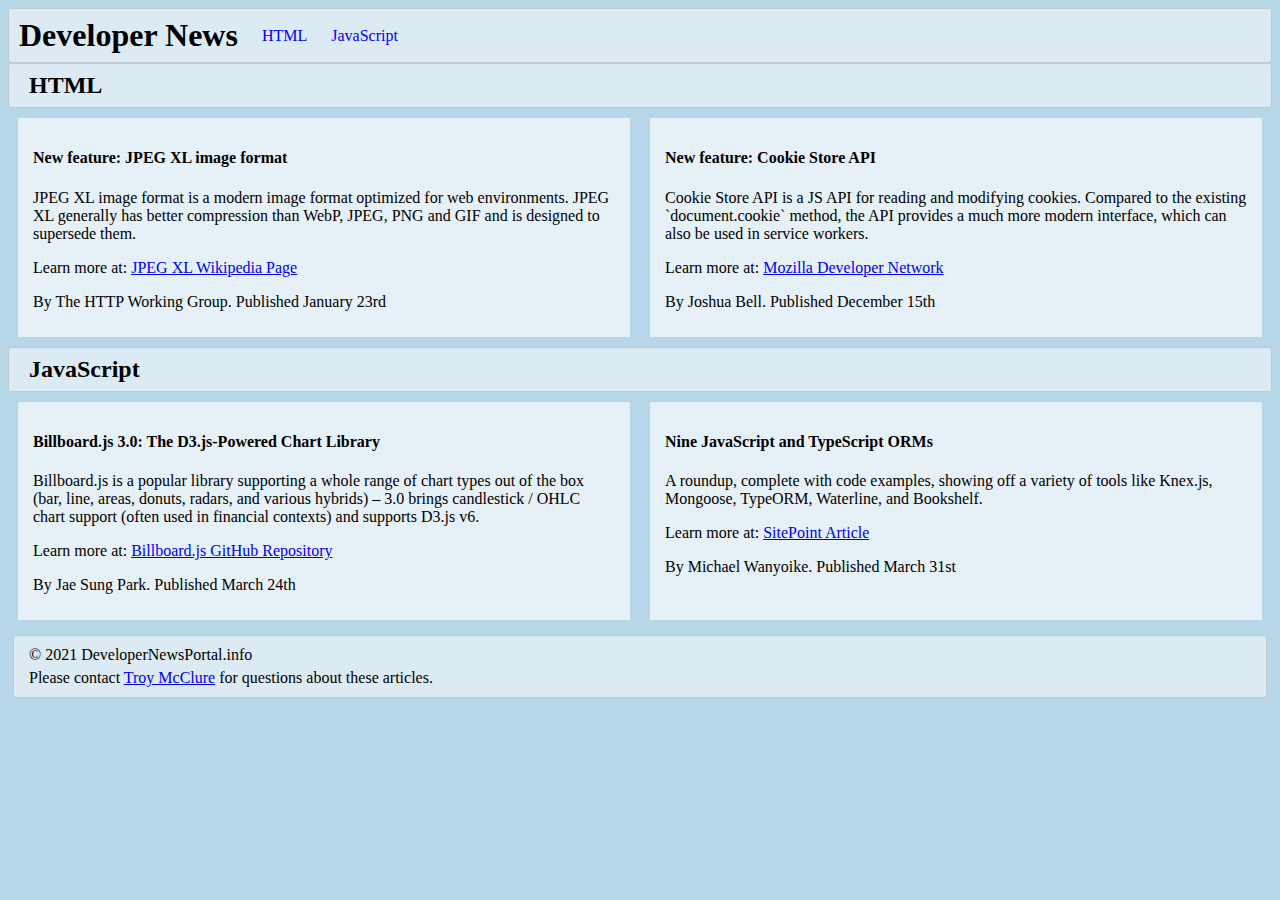
<file: 06-Semantic-Blog-Layout/index.html>
<!DOCTYPE html>
<html lang="en">
<head>
    <meta charset="UTF-8">
    <meta name="viewport" content="width=device-width, initial-scale=1.0">
    <link rel="stylesheet" href="styles.css">
    <title>Semantic Blog Layout</title>
</head>
<body>
    <header>
        <h1>Developer News</h1>
        <nav>
            <ul>
                <li><a href="#">HTML</a></li>
                <li><a href="#">JavaScript</a></li>
            </ul>
        </nav>
    </header>

    <main>
        <section>
            <header>
                <h2>HTML</h2>
            </header>
            <article>
                <h4>New feature: JPEG XL image format</h4>
                <p>JPEG XL image format is a modern image format optimized for web environments. JPEG XL generally has better compression than WebP, JPEG, PNG and GIF and is designed to supersede them.</p>
                <p>Learn more at: <a href="https://en.wikipedia.org/wiki/JPEG_XL">JPEG XL Wikipedia Page</a></p>
                <p>By The HTTP Working Group. Published <time datetime="2023-01-23">January 23rd</time></p>
            </article>
            <article>
                <h4>New feature: Cookie Store API</h4>
                <p>Cookie Store API is a JS API for reading and modifying cookies. Compared to the existing `document.cookie` method, the API provides a much more modern interface, which can also be used in service workers.</p>
                <p>Learn more at: <a href="https://developer.mozilla.org/en-US/docs/Mozilla/Add-ons/WebExtensions/API/cookies/CookieStore">Mozilla Developer Network</a></p>
                <p>By Joshua Bell. Published <time datetime="2022-12-15">December 15th</time></p>
            </article>
        </section>
        
        <section>
            <header>
                <h2>JavaScript</h2>
            </header>
            <article>
                <h4>Billboard.js 3.0: The D3.js-Powered Chart Library</h4>
                <p>Billboard.js is a popular library supporting a whole range of chart types out of the box (bar, line, areas, donuts, radars, and various hybrids) – 3.0 brings candlestick / OHLC chart support (often used in financial contexts) and supports D3.js v6.</p>
                <p>Learn more at: <a href="https://github.com/naver/billboard.js">Billboard.js GitHub Repository</a></p>
                <p>By Jae Sung Park. Published <time datetime="2023-03-24">March 24th</time></p>
            </article>
            <article>
                <h4>Nine JavaScript and TypeScript ORMs</h4>
                <p>A roundup, complete with code examples, showing off a variety of tools like Knex.js, Mongoose, TypeORM, Waterline, and Bookshelf.</p>
                <p>Learn more at: <a href="https://www.sitepoint.com/javascript-typescript-orms/">SitePoint Article</a></p>
                <p>By Michael Wanyoike. Published <time datetime="2023-03-31">March 31st</time></p>
            </article>
        </section>
    </main>

    <footer>
        <p>&copy; 2021 DeveloperNewsPortal.info</p>
        <p>Please contact <a href="mailto:troy.mcclure@example.com">Troy McClure</a> for questions about these articles.</p>
    </footer>
</body>
</html>
</file>
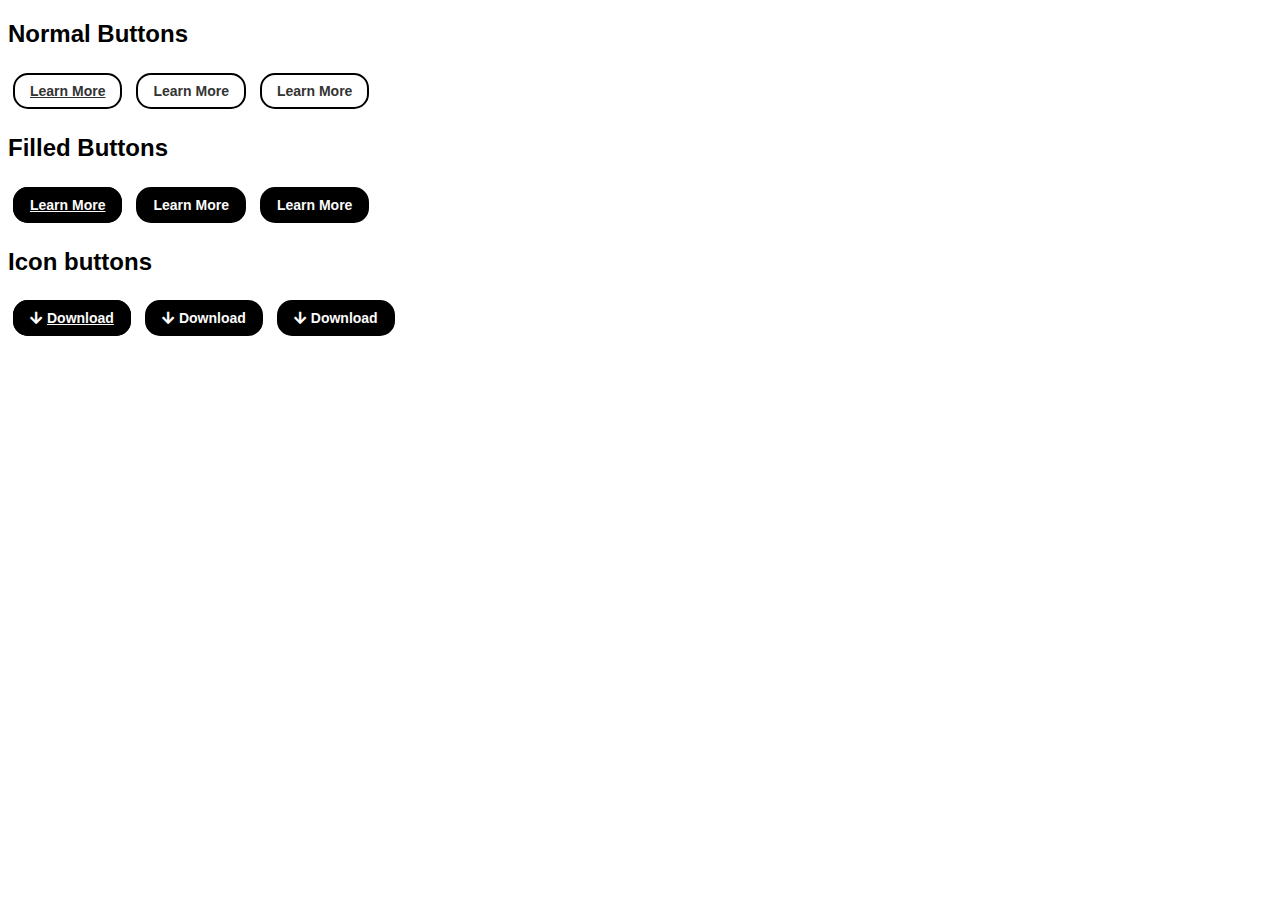
<file: 10-Buttons-CSS/index.html>
<!DOCTYPE html>
<html lang="en">

<head>
    <meta charset="UTF-8">
    <meta http-equiv="X-UA-Compatible" content="IE=edge">
    <meta name="viewport" content="width=device-width, initial-scale=1.0">
    <title>Buttons CSS</title>
    <link rel="stylesheet" href="styles.css">
</head>

<body>
    <h2>Normal Buttons</h2>
    <a href="#" class="button">Learn More</a>
    <button class="button">Learn More</button>
    <button class="button hover">Learn More</button>

    <h2>Filled Buttons</h2>
    <a href="#" class="button fill">Learn More</a>
    <button class="button fill">Learn More</button>
    <button class="button fill hover">Learn More</button>

    <h2>Icon buttons</h2>
    <a href="#" class="button fill"><i class="fas fa-arrow-down"></i>Download</a>
    <button class="button fill"><i class="fas fa-arrow-down"></i>Download</button>
    <button class="button fill hover"><i class="fas fa-arrow-down"></i>Download</button>

</body>

</html>
</file>
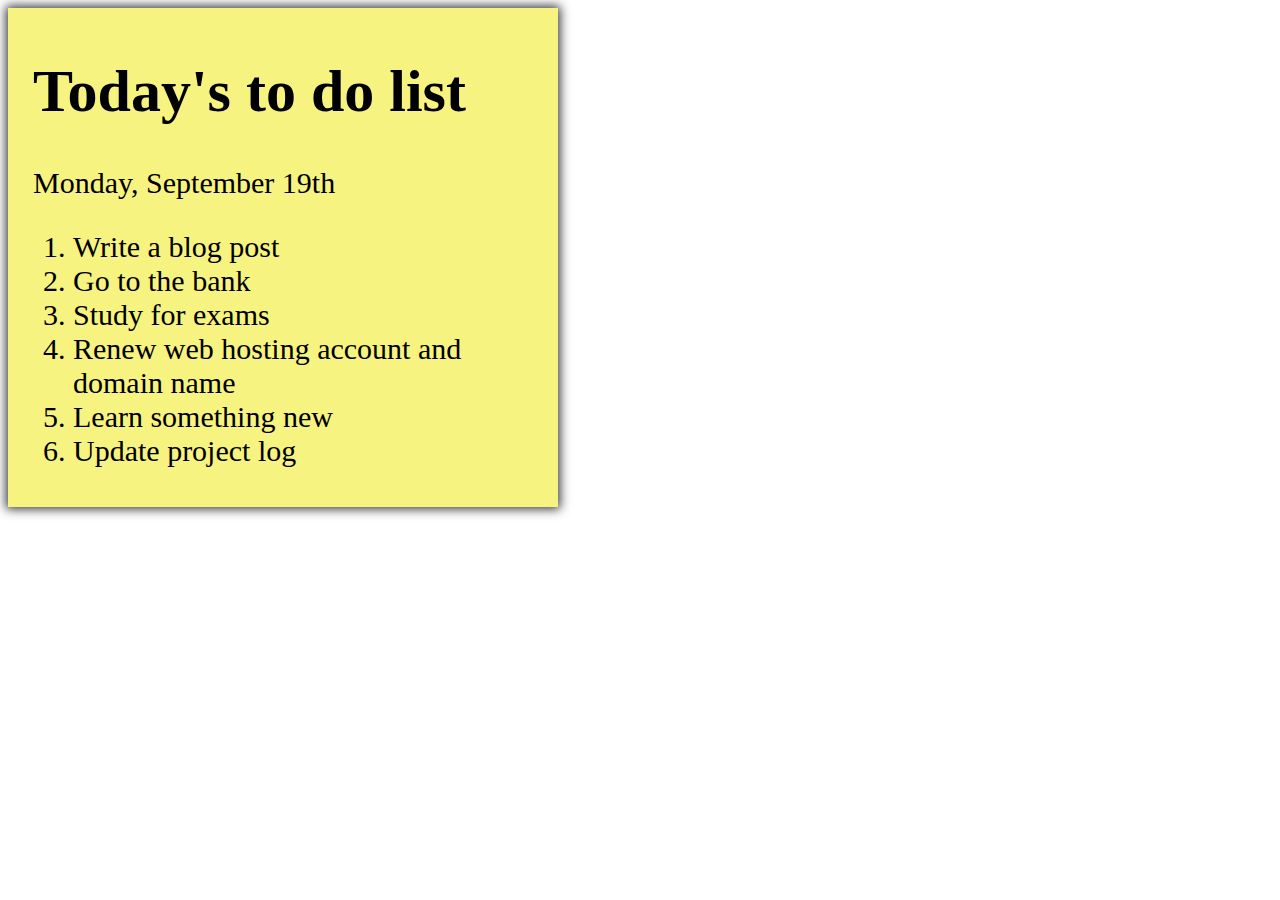
<file: 03-ToDoList/to-do-list.html>
<!DOCTYPE html>
<html>
    <head>
        <title>To Do List</title>
        <link rel="stylesheet" href="to-do-list.css">
    </head>
    <body>
        <main class="my-list">
         <h1>Today's to do list</h1>
         <p>Monday, September 19th</p>
         <ol>
            <li>Write a blog post</li>
            <li>Go to the bank</li>
            <li>Study for exams</li>
            <li>Renew web hosting account and domain name</li>
            <li>Learn something new</li>
            <li>Update project log</li>
         </ol>
        </main>
    </body>
</html>
</file>
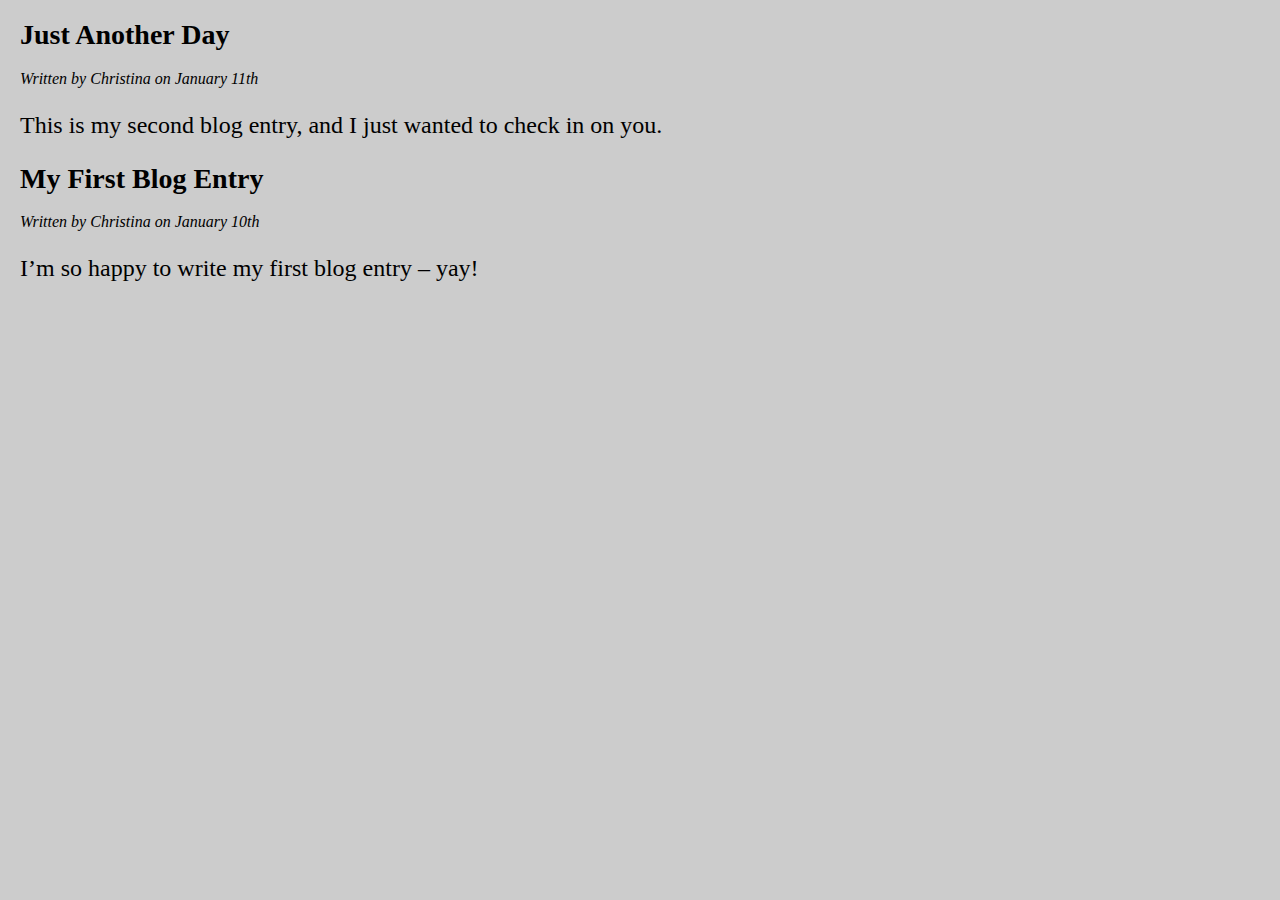
<file: 05-PageContent/page-content.html>
<!DOCTYPE html>
<html lang="en">
<head>
    <meta charset="UTF-8">
    <meta http-equiv="X-UA-Compatible" content="IE=edge">
    <meta name="viewport" content="width=device-width, initial-scale=1.0">
    <title>Page Content</title>
    <link rel="stylesheet" href="page-content.css">
</head>
<body>
    <section>
        <article>
            <header>
                <h1>Just Another Day</h1>
                <p>Written by Christina on January 11th</p>
            </header>
            <p>This is my second blog entry, and I just wanted to check in on you.</p>
        </article>
        <article>
            <header>
                <h1>My First Blog Entry</h1>
                <p>Written by Christina on January 10th</p>
            </header>
            <p>I’m so happy to write my first blog entry – yay!</p>
        </article>
    </section>
</body>
</html>
</file>
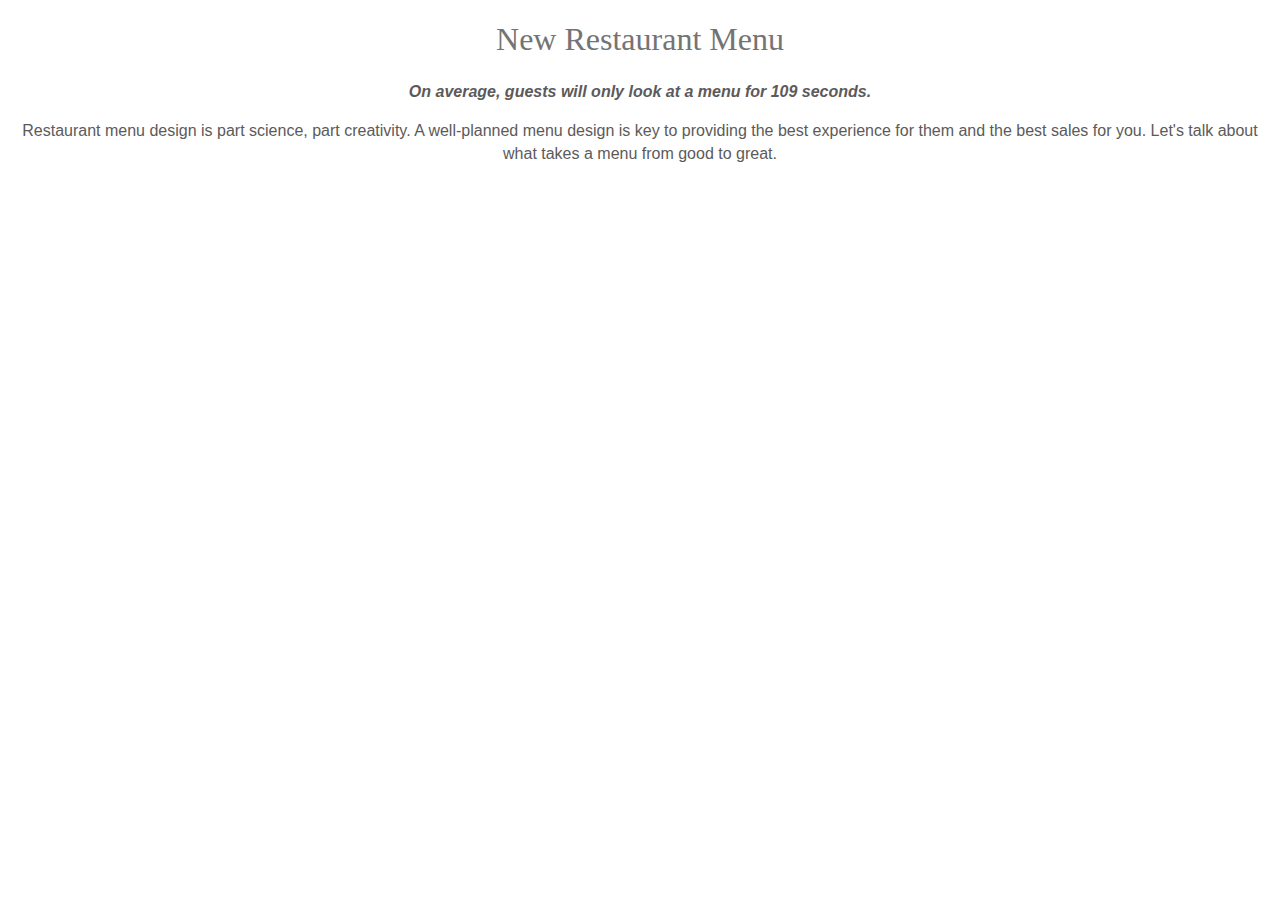
<file: 07-Restaurant-Menu/restaurant-menu.html>
<!DOCTYPE html>
<html lang="en">
<head>
    <meta charset="UTF-8">
    <meta name="viewport" content="width=device-width, initial-scale=1.0">
    <link rel="stylesheet" href="styles.css">
    <title>Restaurant Menu</title>
</head>
<body>
    <article>
        <h1>New Restaurant Menu</h1>
        <span>
            On average, guests will only look at a menu for 109 seconds.
        </span>
        <p>
            Restaurant menu design is part science, part creativity. A well-planned menu design is key to providing the best experience for them and the best sales for you. Let's talk about what takes a menu from good to great.
        </p>
    </article>
</body>
</html>
</file>
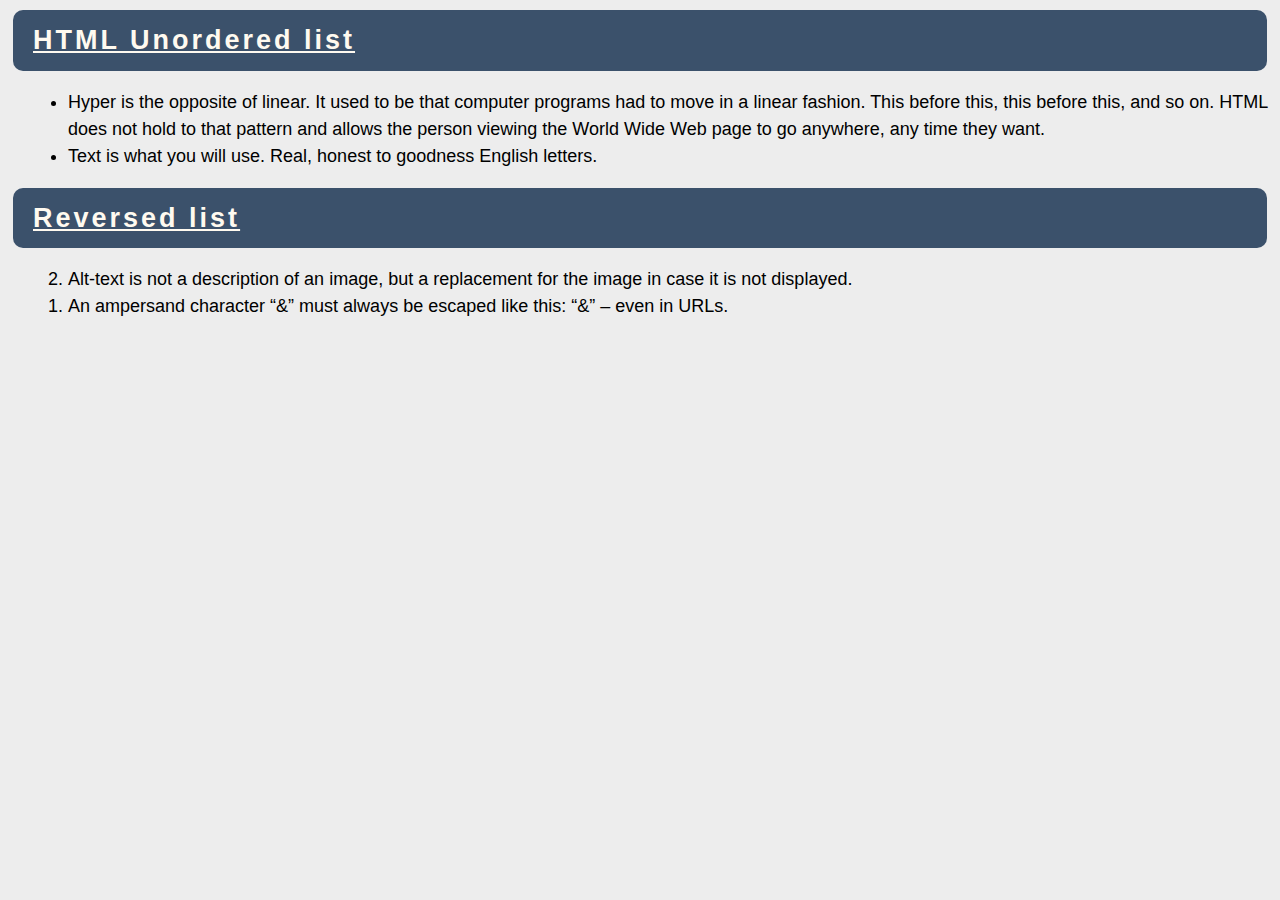
<file: 08-Style-Lists/style-lists.html>
<!DOCTYPE html>
<html>

<head>
    <title>Style Lists</title>
    <link rel="stylesheet" href="styles.css">
</head>

<body>
    <section>
        <article>
            <h2> HTML Unordered list</h2>

            <ul>
                <li>Hyper is the opposite of linear. It used to be that computer programs had to move in a linear fashion. This before this, this before this, and so on. HTML does not hold to that pattern and allows the person viewing the World Wide Web page
                    to go anywhere, any time they want.</li>
                <li>Text is what you will use. Real, honest to goodness English letters.</li>

            </ul>
        </article>

        <article>
            <h2>Reversed list</h2>

            <ol reversed>
                <li>Alt-text is not a description of an image, but a replacement for the image in case it is not displayed.
                </li>
                <li>An ampersand character “&” must always be escaped like this: “&” – even in URLs.</li>

            </ol>
        </article>

    </section>

</body>

</html>
</file>
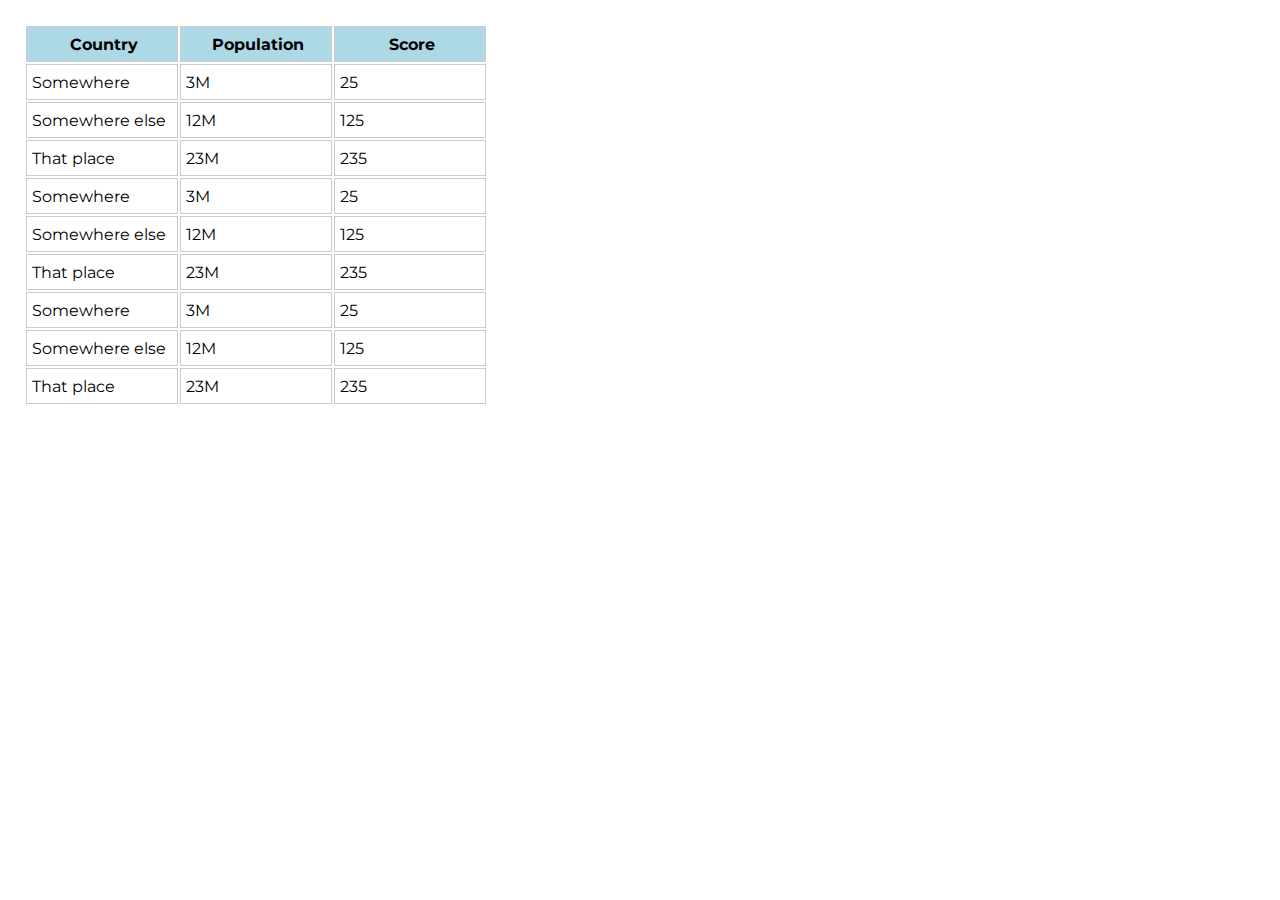
<file: 09-Styling-Tables/styling-tables.html>
<!DOCTYPE html>
<html>

<head>
    <title>Styling Tables</title>
    <link rel="stylesheet" href="styles.css">
</head>

<body>
    <table>
        <thead>
            <tr>
                <th>Country</th>
                <th>Population</th>
                <th>Score</th>
            </tr>
        </thead>
        <tbody>
            <tr>
                <td>Somewhere</td>
                <td>3M</td>
                <td>25</td>
            </tr>
            <tr>
                <td>Somewhere else</td>
                <td>12M</td>
                <td>125</td>
            </tr>
            <tr>
                <td>That place</td>
                <td>23M</td>
                <td>235</td>
            </tr>
            <tr>
                <td>Somewhere</td>
                <td>3M</td>
                <td>25</td>
            </tr>
            <tr>
                <td>Somewhere else</td>
                <td>12M</td>
                <td>125</td>
            </tr>
            <tr>
                <td>That place</td>
                <td>23M</td>
                <td>235</td>
            </tr>
            <tr>
                <td>Somewhere</td>
                <td>3M</td>
                <td>25</td>
            </tr>
            <tr>
                <td>Somewhere else</td>
                <td>12M</td>
                <td>125</td>
            </tr>
            <tr>
                <td>That place</td>
                <td>23M</td>
                <td>235</td>
            </tr>
        </tbody>
    </table>

</body>

</html>
</file>
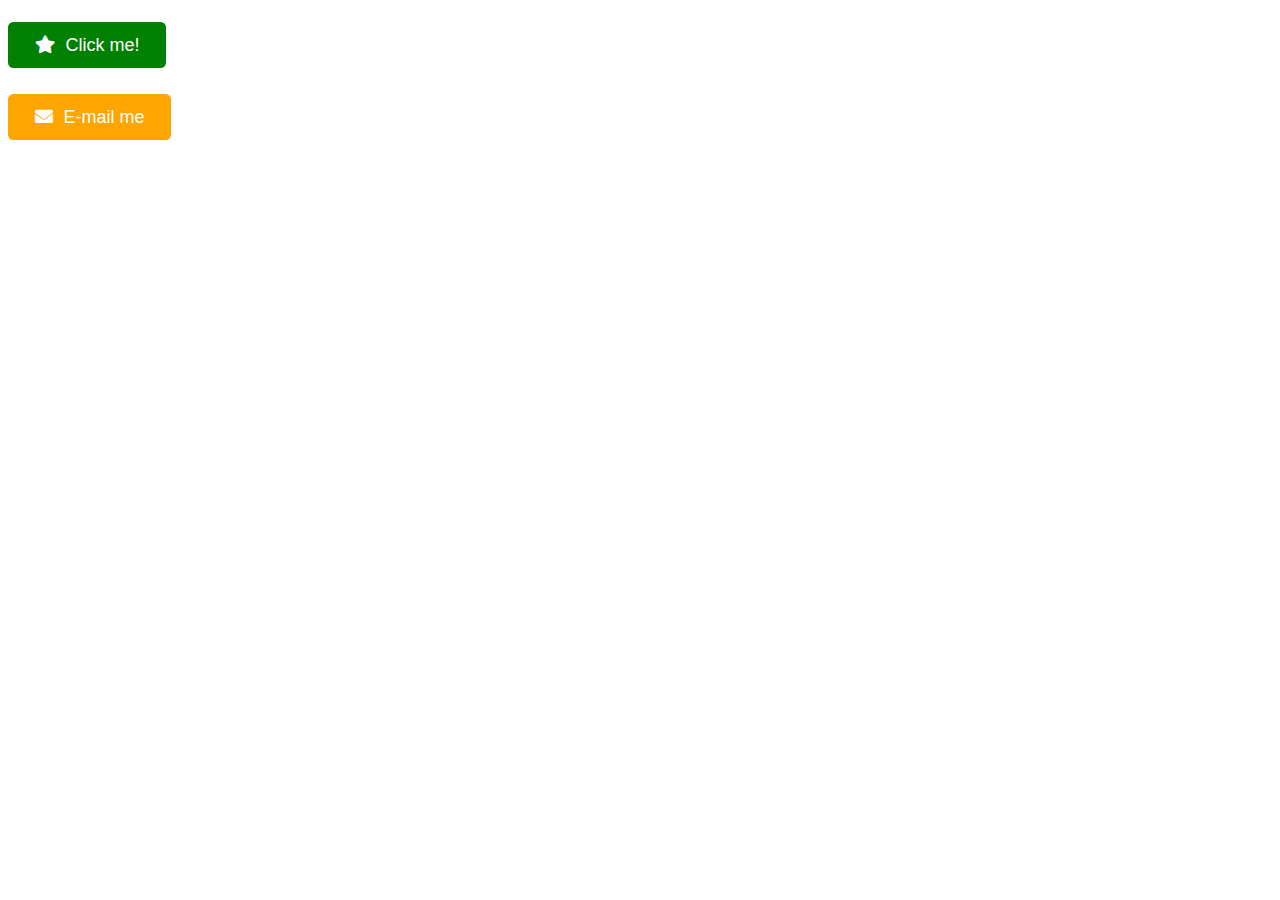
<file: 12-Icon-Font-Buttons/icon-font-buttons.html>
<!DOCTYPE html>
<html>

<head>
    <title>Icon Font Buttons</title>
    <link rel="stylesheet" href="styles.css">
</head>

<body>
    <p>
        <a href="#" class="green"><i class="fas fa-star"></i> Click me!</a>
    </p>
    <p>
        <a href="#" class="orange"><i class="fas fa-envelope"></i> E-mail me</a>
    </p>
</body>

</html>
</file>
<file: 06-Semantic-Blog-Layout/styles.css>
header {
    border-radius: 3px;
    padding: 8px 10px;
    background-color: #dceaf4;
    border: 1px solid #bfcacb;
}
header * {
    display: inline;
    vertical-align: middle;
}
nav ul {
  margin: 0;
  padding: 10px;
}
nav li {  
  margin:10px;
}
nav li a {
    text-decoration: none;
}

body{
    background-color:#b7d7e8;
}

section h2 {
    margin: 15px 10px;
}

article {
    display: table-cell;
    width: 50%;
    padding: 10px 15px;
    background-color: #e5f0f7;
    border: 10px solid #b7d7e8;
}

footer {
    margin: 5px;
    padding: 5px 10px;
    border-radius: 3px;
    background-color: #dceaf4;
    border: 1px solid #bfcacb;
}

footer p {
    margin: 5px;
}
</file>
<file: 03-ToDoList/to-do-list.css>
main {
    	background-color: #f7f381;
	padding: 8px 24px;
	width: 500px;
	font-size: 30px;
	border: 1px solid #f7f381;
	box-shadow: 0 0 10px 2px #333333;
}
</file>
<file: 05-PageContent/page-content.css>
body {
    margin: 0px;
    padding: 0px;
    background-color: #CCCCCC;
}

header > h1 {
    font-size: 28px;
}

header > p {
    font-style: italic;
}

article > p {
    font-size: 24px;
}

section {
    margin-left: 20px;
}
</file>
<file: 07-Restaurant-Menu/styles.css>
body {
    text-align: center; /* Align the text to the center */
}

h1 {
    font-family: "Sentinel A", "Sentinel B", Georgia, "Times New Roman", Times, serif;
    font-weight: 400;
    line-height: 1.15;
    color: #747474;
}

span {
    font-family: "Graphik Semibold Web", "Open Sans", "Helvetica Neue", Helvetica, Arial, sans-serif;
    font-style: oblique;
    font-weight: 600;
    font-size: 16px;
    line-height: 1.46;
    color: #5c5a5a;
}

p {
    font-family: "Graphik Regular Web", "Helvetica Neue", Helvetica, Arial, sans-serif;
    font-weight: 400;
    font-size: 16px;
    line-height: 1.46;
    color: #5c5a5a;
}
</file>
<file: 08-Style-Lists/styles.css>
body {
    font-family: Helvetica, sans-serif;
    line-height: 1.5;
    font-size: 18px;
    background-color: #EDEDED;
}

h2 {
    text-decoration: underline;
    padding: 10px 20px;
    margin: 10px 5px;
    letter-spacing: 3px;
    background-color: #3B516B;
    border-radius: 10px;
    color: floralwhite;
}

li {
    margin-left: 20px;
}
</file>
<file: 09-Styling-Tables/styles.css>
/* Importing Montserrat font */
@import 'https://fonts.googleapis.com/css?family=Montserrat';

body {
    font-family: Montserrat, sans-serif;
    padding: 16px;
}

th {
    background-color: lightblue;
}

th, td {
    width: 144px;
    height: 32px;
    border: 1px solid #ccc;
    padding-left: 5px;
}
</file>
<file: 10-Buttons-CSS/styles.css>
@import url('https://use.fontawesome.com/releases/v5.6.3/css/all.css');

h2 {
    font-family:Arial, Helvetica, sans-serif;
}

a, .button {
    border: 2px solid black;
    border-radius: 15px;
    padding: 8px 15px;
    outline: none;
    font-size: 14px;
    font-family:Arial, Helvetica, sans-serif;
    color: rgb(51, 51, 51);
    background-color: white;
    font-weight: 200;
    margin: 5px;
    font-weight: bold;
    cursor: pointer;
}

.fill {
    background-color: black;
    color: rgb(251, 251, 251);
    font-size: 14px;
    font-family: Arial, Helvetica, sans-serif;
}


.button.fill.hover:hover {
    background-color: rgb(0, 102, 0);
    color: white;
}

.button.hover:hover {
    color: rgb(0, 102, 0);
}

.fa-arrow-down {
    color: white;
    padding-right: 5px;
}
</file>
<file: 12-Icon-Font-Buttons/styles.css>
/* Importing FontAwesome */
@import url('https://cdnjs.cloudflare.com/ajax/libs/font-awesome/5.15.4/css/all.min.css');

body {
    font-family: Arial, serif;
    line-height: 3;
    font-size: 18px;
}

a {
    text-decoration: none;
    color: #fff;
    border-radius: 5.40px;
    padding: 12.6px 27px;
}

a:hover {
    color: #eee;
}

i {
    padding-right: 5.40px;
}

.green {
    background-color: green;
}

.orange {
    background-color: orange;
}
</file>
